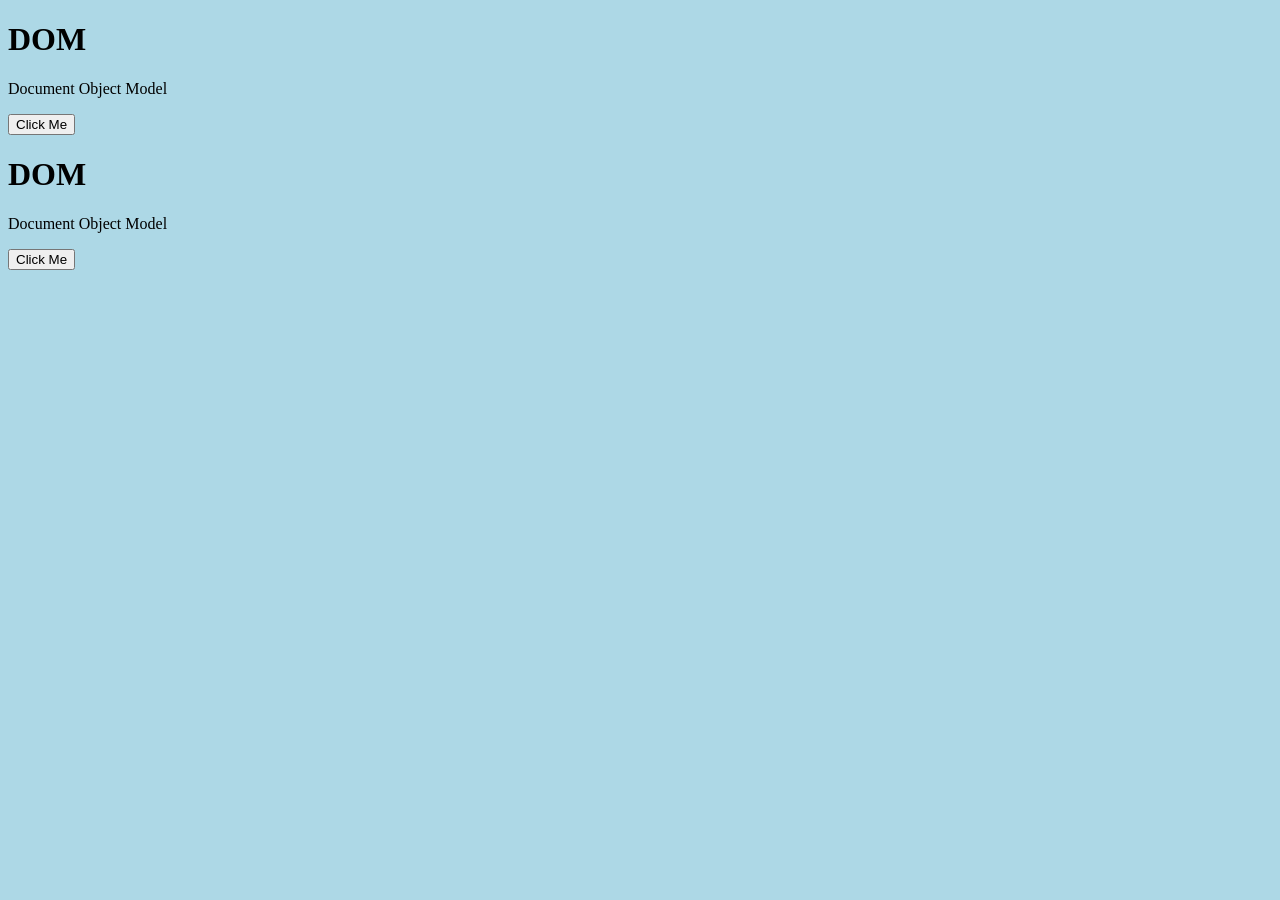
<file: Day_14_DOM/index.html>
<!DOCTYPE html>
<html lang="en">
<head>
    <meta charset="UTF-8">
    <meta name="viewport" content="width=device-width, initial-scale=1.0">
    <title>DOM</title>
</head>
<body>
      <div id="Style">
        <h1>DOM</h1>
        <p>Document Object Model</p>
        <button id="btn">Click Me</button>
      </div>
      <div class="Style1">
        <h1>DOM</h1>
        <p>Document Object Model</p>
        <button id="btn">Click Me</button>
      </div>

    <script src="script.js"></script>
</body>
</html>
</file>
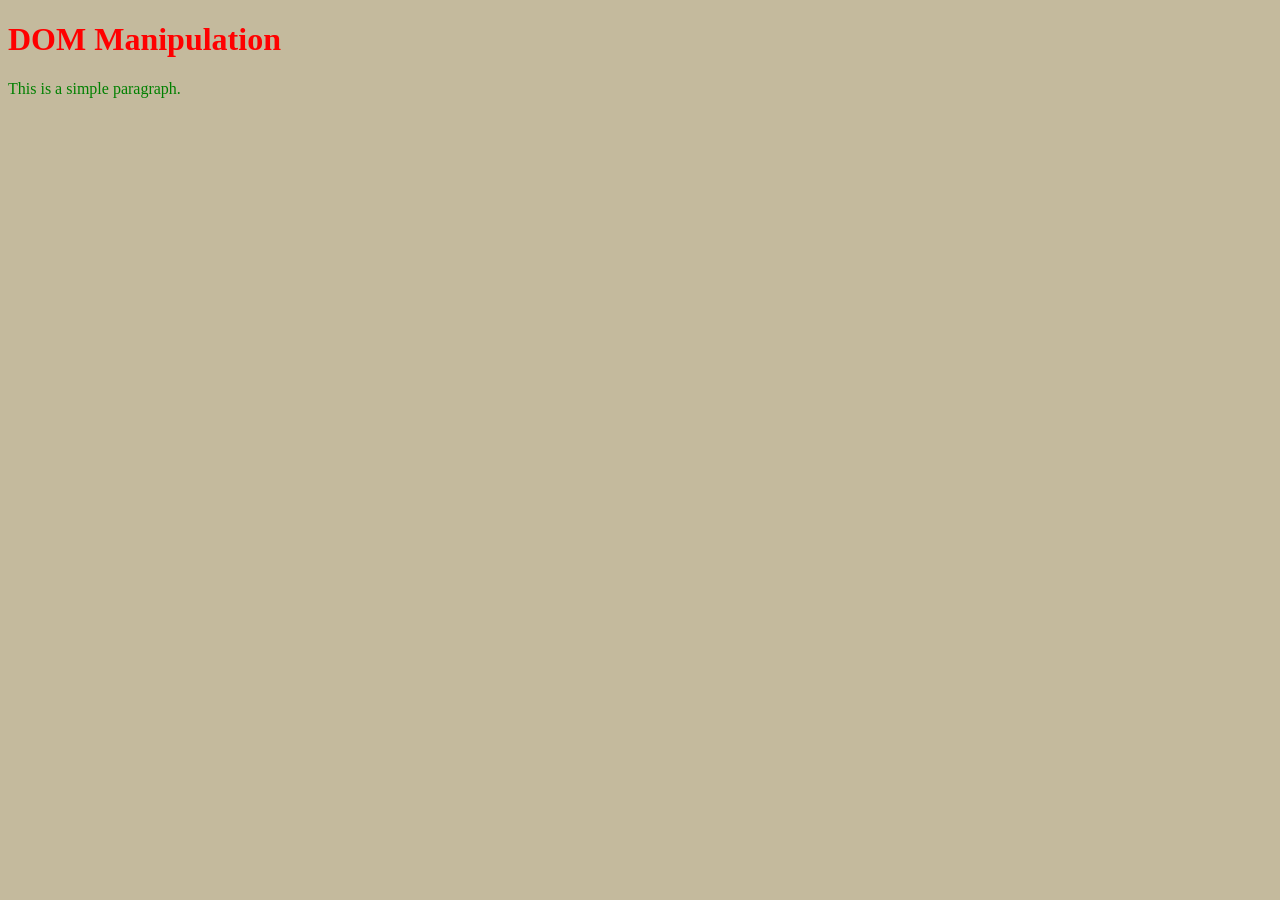
<file: Day_27_DOM/index.html>
<!DOCTYPE html>
<html lang="en">
<head>
    <meta charset="UTF-8">
    <meta name="viewport" content="width=device-width, initial-scale=1.0">
    <title>DOM</title>
    <link rel="stylesheet" href="style.css">
</head>
<body class="body">
    <h1 class="h1">DOM Manipulation</h1>
    <p id="paragraph" class="paragraph">This is a simple paragraph.</p>
    <script src="DOM.js"></script>
</body>
</html>
</file>
<file: Day_27_DOM/style.css>
/* #title {
    color: blue;
}    */

.body {
    background-color: rgb(196, 186, 157);
}
.h1 {
    color: red;
}

.paragraph {
    color: green;
}
</file>
